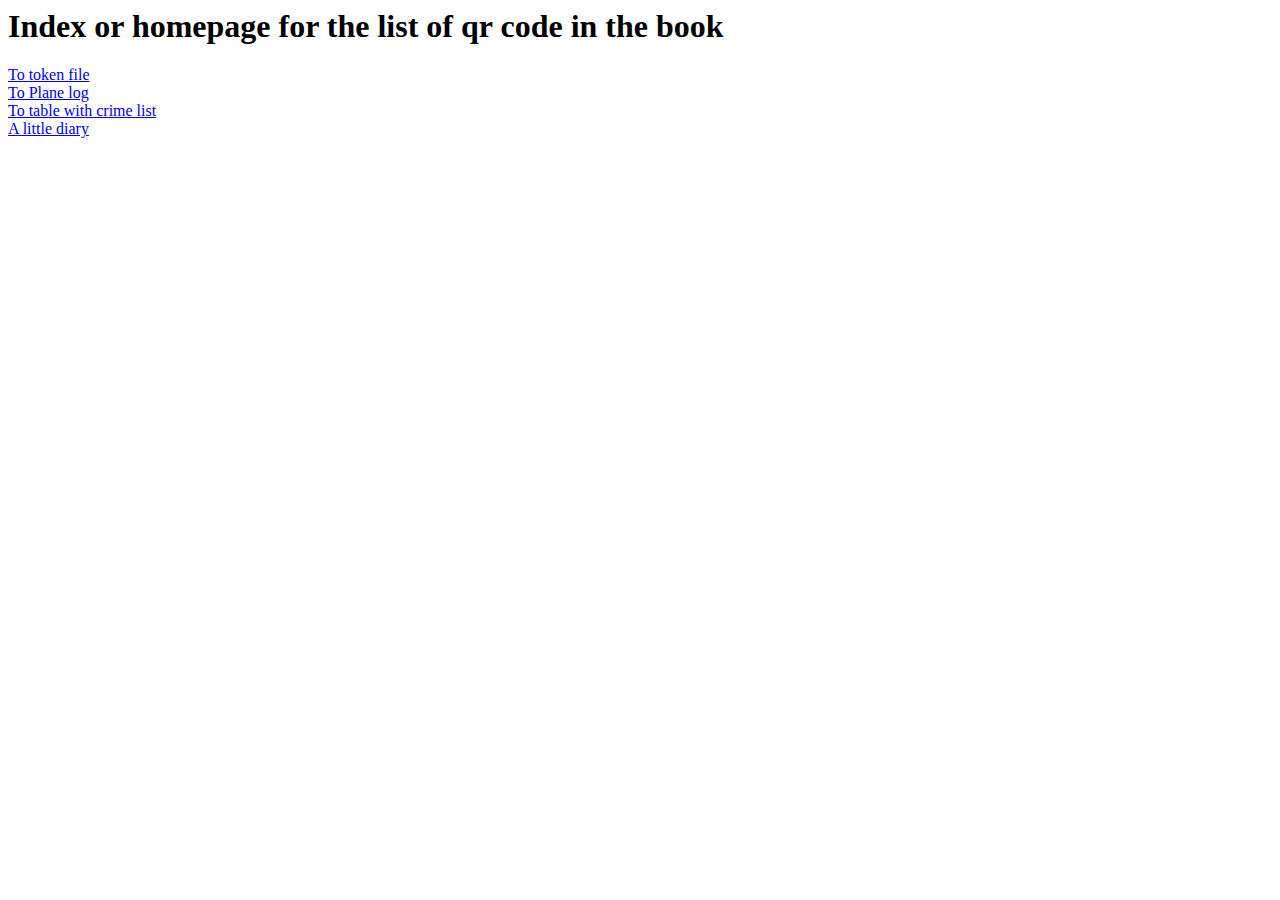
<file: index.html>
<head>

</head>
<body>
    <h1>Index or homepage for the list of qr code in the book</h1>
    <a href="Token.html">To token file</a>
    <br>
    <a href="PLANE_LOG(ID=4294967297).html">To Plane log</a>
    <br>
    <a href="CRIME_REPORTS(JUNE 2034).html">To table with crime list</a>
    <br>
    <a href="ORIGIN(PROJECT=0x00).html">A little diary</a>
</body>
</file>
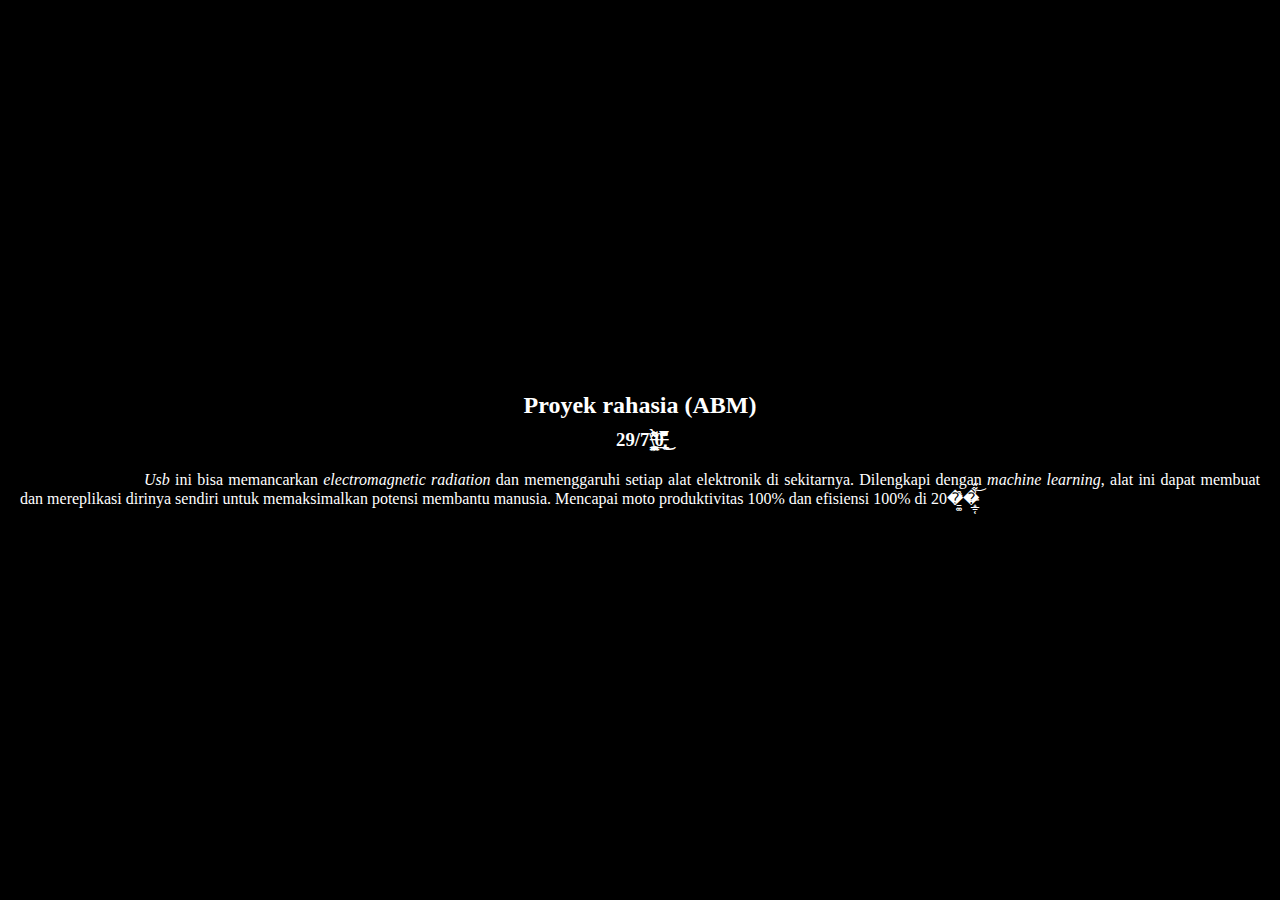
<file: ORIGIN(PROJECT=0x00).html>
<head>
    <link rel="stylesheet" href="Project=0x00.css">
    <meta name="viewport" content="width=device-width, initial-scale=1.0">
</head>
<body>
    <h2>Proyek rahasia (ABM)</h2>
    <h3>29/7\̶͎͇̟̙̜̪̟̦̘͌̊͌̀̏0̶̢͔̲̓̒̓͆̊̂̑̅̎̈̒̍̕̚͜</h3>
    <p class="indent justify_text">
        <em>Usb</em> ini bisa memancarkan <em> electromagnetic radiation</em> dan memenggaruhi setiap alat elektronik di sekitarnya. Dilengkapi dengan <em>machine learning</em>, alat ini dapat membuat dan mereplikasi dirinya sendiri untuk memaksimalkan potensi membantu manusia. Mencapai moto produktivitas 100% dan efisiensi 100% di 20�̷̱͚̒̉�̶̲̟̱̜͗͂̋͝
    </p>
</body>
</file>
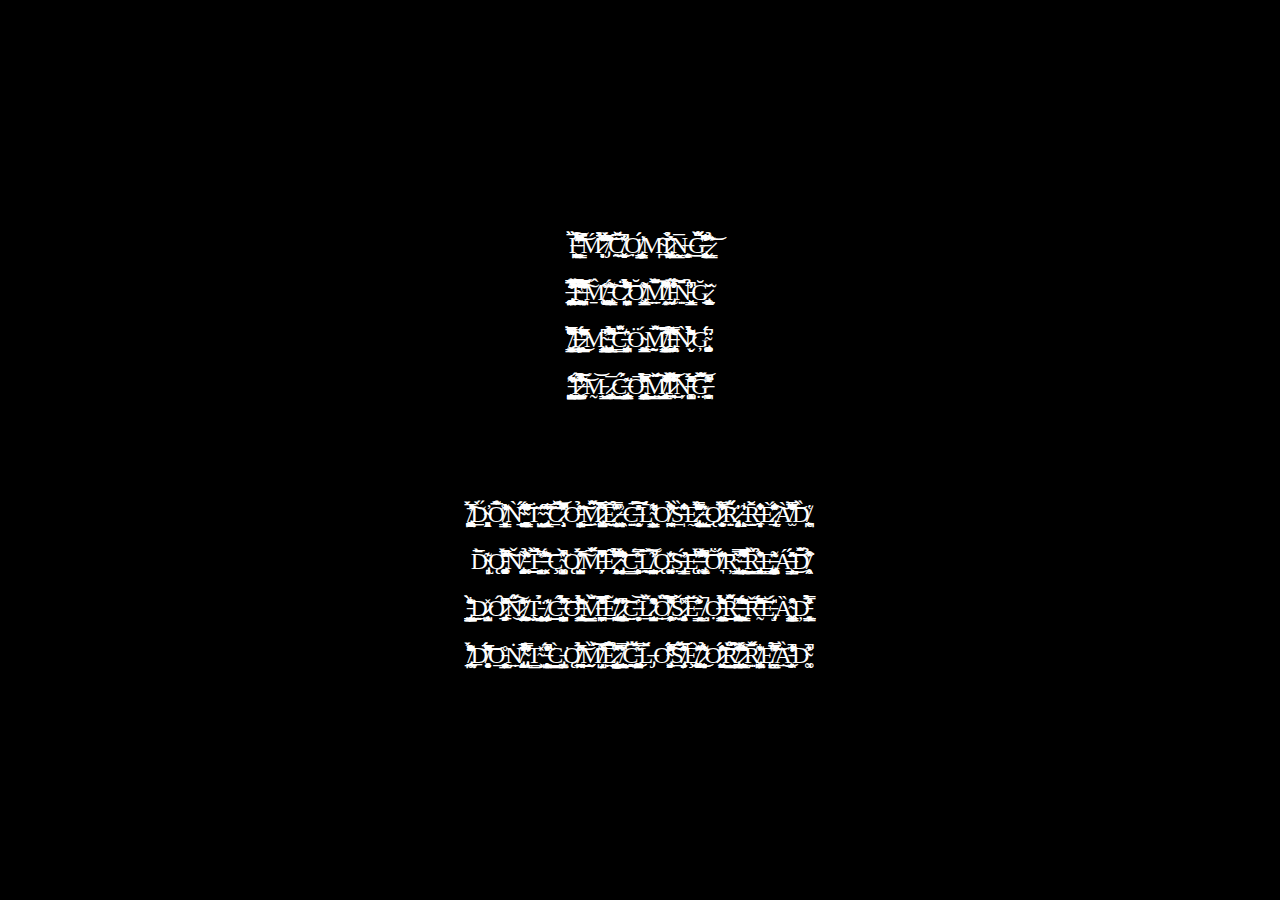
<file: Token.html>
<Head>
    <link rel="stylesheet" href="Token_Stylesheet.css">
    <meta name="viewport" content="width=device-width, initial-scale=1.0">
</Head>
<body>
    <p>I̶͖̘̙͎̹̩͉̪̮̞̾̏̏̍̅̊͛͘͠'̵̱̗̳̖͙̿͑̅̑̒̄̈̅͐̎̔͌̑̾͐̏̕͝Ḿ̷̟͉̀̅͌̊̅͐͊̉̇̍̀͗́͑̾͂̐͑͊͝ͅ ̸̡̾́͗̆̇̆̒̀̅͒̌̈̾̏͑͛̈́͘͘͝C̸̬̖̠͓͓̰̖̠̈́̆̅͑͑̇̌̐̚̚͜ͅỌ̸̢̧̮̰̦̼̤̗̯̻̭̝͉̳̻̱͖̳̼̼̘̤́̈́̕M̴̪̑Ì̷̢̢̻̙̣͕̜͎̞̲͖̦͚̱̓̔̉̓̽̈́N̶̗͔̙̣̙̬̞̳̯̗̰̯̹̅G̶̨̢̧̨̠̭̩͖̙̗̲̻͎̲̗̲͕͖̮̘̀͗͆̒̋̈́̈́͊̋̓̏̈́͋͋͒͆̃̐͊ ̷̳̜̯͛̉̂͊͝</p>
    <p>̶̢̡̢̛̛̹͕͚͕̯̻̪̯̦͚̗̣̩̪̬̲̠̈́̔̾̿̊͐͛͗̿̈́̾̚͘͝͝I̴̼̥̯̟̞̭̙͍̲͋͊̆̑͒̆̉̈́͐̉́̀̈̏͠͠͝'̶̛̝̝̬͓̞̙̰͈̪͍̓̓̀͌̿̎̎̾͑̈́̍̅͂͌͑͑̔͘͠M̸̨̨͈͚̠̱͓̫̩͂̂̒̊ ̵̡̦̲͚͎̘̰͇͑͌̆̊̍̄̓́͠Ċ̷̠̩̙̟̟̻̖̖̻̠̖̗̖̦̩͙̦̪͓̎͌͐͐̒̌̒͐͊̌̈́́̈́͆̉͋͗̀̾͗̾͝O̸̡̮̩͇͚̩̯͌̆̓̊͗̕M̸̛̲͙̝̭̤̲͗̃͒͗̏̑̀́͊̃̄͆́̀͆͂̒̅̕̕͝I̵̡̫̠͔̣͐͒̊͛̀͗̋̎̋̍͝͠N̵̘̣͓̤̯̮͓̟̞͇̘̓͆̉̈́̓͐̇̾̄Ğ̷̢̜̩̲͚͉͉̲̥̲̰͙̹̃̌̆ͅ</p>
    <p≯̮͚͇̣͔̯̘̱̻͍̞̖͎̜̓̀̋̀̓̒͆̓̂͆̆̿͂͑͋̌̈͂͆̚͠ͅÌ̶̧͓̦̞̻̝͎̙̠̙̟͈̻̦̹͖͈̕͜ͅͅ'̷̨̛̹̲̹̯̩̱͇̏̂̈̊̋̾̓͆̋̅͛͐̽́̆͆́͌ͅM̴̡̛̯̟͚̼͉̙̯͇͈̪͇̖͈͔̟̓̒͆ ̵̢̧̥͍̣͇͕͇͓͈̃̐̓̉͑̈́̈̎͒̓̒̚̕͝C̶̡̧̧̯̳͖̟̻̪̝͔̑͛̀̂̌̈Ö̴̖͇̤̟͚͈̰̟͙̭͖̯̘̗̯́M̸̛͕̻̰̺̤̜͚̹̠̣͇̖̯̭̓̿̑̌̈̂̅͂͝I̶̡̢̬̱̣̟̪̲̜͕͉̦̒̍̓͛͒͋̃̀̄͆̽̿̍͌͘̕ͅǸ̷̙̬̉̂̔̎̎̏̊̈́̑̽͌̏͊̋̈́́̔͂̓̌̀̍Ģ̴̡̧̗͚͙̱̰̼̬̬̥͕̹̠͙̞̗͖̮͉͆̈́̈́</p>
    <p>̵̨̛̜̩̺̗̭͖̬̹͍̺̺͙͋̆͌̃͛͜͝I̷̧̖̙̙͇̫͍̺͕̭̙͖̻̣̯͑̂̔͒̕͘̚͝͠'̶̖̥̬̍̈̑̀̉̌͝M̵͇̰͖̮͝ ̷̡̖̫̯̙̟̥͔̬̝͚̣̅͜C̶̢̳̙̪̥̥̙̝̣̞̫̟̘͇̯̭̘̠̞̮͙̹̠͊́́̂͘Ō̵̧̡̱̱̦̖͇̺̥̮̺̙̖̭̭͚͔̼͖͕̏͆̾̾̿́͆̈̏̓̎̀͒̀̓́̔̎͒̇̉̕͜ͅͅM̸̨̢̧̛͍̳̟͈͇̙̼̙̎̑̊̈̔̈́͊͂̊̌͗͌͂̅́̚͜͠ͅI̷͍͉̋̓̉̈́́̿̊̏̑͛̀̌̇̿̎̒̈́̈͂͆̐͜͝Ņ̶͙͚̥̖̣̺̋̅̈̈́̈́̈̽̊̋̒̀̽̊̇͘G̶͈̤̪͙̘͍̙͔͙̽̈́̈̔͋̋̽͐̄̏̈́̅͌̒̃̍̌̂͘̚͝</p>
    <br><br><br>
    <p≯̢̨̨̛̤̣̯͚̞̪̩́̓̅̇̄̀̓̕͠D̴͓̥͓̱̭͈͉̖̲̀̋̕O̸͓̝͎͈͈͉͙̖̖͇̾̂͗̅̄̾͗̃̀̅̐͌̍̃͘̕Ǹ̴̲̞̮̗̖͍̙̓̇́̒̈́̋͝'̴̧̧̛̹͇̙̯͓̜̻͚̣̰͋́͛͂͌͛͐̅͒͝Ṫ̴̫̺͎̩̫̓̑̓̒͝͠ͅ ̴̡̫̰͇̜̥̖͎͔̙̇̅̋͋̍͘͘͠͝C̷̹̘̹̱̟͗̆̌͛̈́́́͆̄͒̽̄̓̚̕͝Ơ̵̧̧̟͎̥̥̦̱̦̺̩̘̋̉̄͜͝͠ͅM̷̢̨̛̫͚͙̫͓͓̣͕̗̠̺̲̑̈̋̌͆͒̿͂̂͝͝E̷̮̝̯̰̣̹̠̯̫̱̞͗̔͆̍́̿̎̇̇̇̑̉͘ͅ ̶͖̹̗̝̹͈͎͖͗C̶̫͎͈̯̩̣̤̤͑̇̽͑̄́̊͝͠͝L̴̨̛̛͇̦̭̝̺̯̍͌̒͗̄̇͋Ơ̸͔̘̪̫͔͔̼̌̏͒̾̓̉͋̃S̵̲̩͋̐̓͂͒̏Ę̷̡̢̟̰̫̼͎̰̬̝͔͎̮̋͋͋̊̈́̇̊̏̽̿̌̈́̑̀̌̌͘͜ ̶̲͓̘̳͛͊Ǫ̷͉̠̘̹͎̩͔͙̱͕̯̱̬̓̿́̀̅͋̾̏́̇͊͒̂͠R̷̡̢̟̣̹̥̣̤͍̝̖̋̍̈́̋̇̀̓ͅ ̵̨̟̇̓͋͜R̶̜̤͈̼͔̣̝̓͒͋̀̓̆̎͛̄È̷̢̲̣̘̌͋̂̋͒́̽̽͠À̸̫͋͆͑̆̀̔̆͆̇̿̋̽͒̊͝D̸̨̪͍̔̀̏</p>
    <p>D̴̢͕̻͊̅̄̀Ǫ̵̡̨̬͙͕̼̘̜͚̀̂͐̄̄̆̒̈́̅̄͆͊̚͘͠͠N̸̡̥̜͍̟̮͌̌'̵͍͚͍̓͑̉̑͌̓̓͜T̶̛͕̺̘̱̜̼̏́̅̈́́̈́̀̽̈́͆̈́ͅ ̶̙͓͔̏̄̓̄͑̇͛̌̔͂̓̈́̍͝Ç̴̖̝͚͈̘͈͎͙̺̀͒̍͛̒̃̚Ǫ̸̩̠̯̞͕̺̯̹̍́́̊̓̅̀̂̔͗̕͠M̵̞̗͒͆͑̾̅͛̌̋̍̋͒͋̇͘̕̚Ê̷͈̣̝̭̙͉͕̥̩̽̍́͆̉̑̂̈́̅̾̎̂̈͘̕ͅ ̴̡̛̛̠̭̻̩̝̙̈́̀͋͌̈́͐̍̓͛͂͂͒̐͘͝C̵̨̧̦̠͈̩̞͎̗̳͉̙̙̫̿́͗͂̑L̸͈̣̰̻̠͙̜͈̪̣̪̼̘̭͋̅́̅̅̾̚͜͜͠͝ͅǪ̵͉͈̠̙͍͚̯̾̌̂͘͠Ṣ̵̡̛̝̳͈̓́͗͝Ę̶̛̜̞̩͑̀̐̐̈́͆ͅ ̵̢̛̘̙̠͚̣̝̙̂͒͌̈́͑̀͂̌̋̄̚͝Ṏ̸͉́̆̋̂̑̈́͂͗̌̾͘͝͝Ŗ̴̡̛̯̳̱͕͓̭̬̬̌̿ͅ ̶̛̰̘̙̦̘͕̳̟̦̟͉͍͕͉̓̄͊̿͒͋̊̏͛̚̕̚͘͜ͅR̵̢̛̻̠̳͉̯͎̣͍͔̙͉̠̎̏͛̀͐̈́̉̀̐̕ͅE̶̢͓̥͎̝͚̗͚̳͕̝̘̤̞͖̺̻͗͑̑͌Á̶̹̘̦̳͇̽̽̔͐̈́̂̓́̄̈͘͜͝D̸̯͉̥̭̉̎̋͒͂̓͐̌̂͘</p>
    <p>̵̡̝̬̦̙̳̳͇̺̦̱̤̀̂͋̄̀̓̽̒͂͑͘D̷͕̣̠̖̯̞̠̺̜̤̜̲̖̽Ó̷̡͔̯̙̗͍̼͙̲̞̙͎̽̄̒̍̀͊̑̽͑͆͘̕͝N̷̡̥̦̫͔̊̽͑̂̍̋̈́͗͘͜͠'̸̨̗̬̝̖̞͙̗̘̖̤̼̭͖̌͜Ţ̵̧̧̳̖͉̠̝̮̹͈̜̖̝̈́̉ ̸̧̡̭̦̥̝̟̦̭̰̫̒͊͜͜ͅḈ̶̧̗̱̫̣̝̬̘͉̝̺̻̦͈̪̉́͒́̃͑̅̎̋̒̒̀̍̃̕͝ͅƠ̶̡͓̼̱̜̪̼͇̭̮͔͉͌̃̉̈́̔̈́̏̒̄̔̕̕͜M̶̳̪̬̤̦̳̦̬̙̿̈́͋̽̈̔̇͊͋̏̀̒̎͘̚͘͠E̸̢̪̹̘̯̱̲̙̽̐̀͂͑͛̃͑̓̀̊̕ ̷̢̨̘̬͓̲͉̝̮̟͚̞̝͈͇͆̔̊̇͜͝͠C̶͙̩̤̮̦̗̓͝ͅL̷̛͉̭̠̠̫̬̺̜̙͐̄͒̐̽́̏͒͗͌̀O̸̱̥̦̭̼̦̣̲̹͔͍̟̣̥̎̑͂̂͌̔̀̐̐̈́̉̿͐͝͝S̷̡̨̨̙͈̻͔͍̗̜̰͍̩̤̯̯̽̌͆E̵̘̦͇͐͛̓̀͂̅̅͛͊̈́̔̕ ̸͖̺̀̚Ọ̶̻͉̞̪͇̹͓̤̝͑̓̓̉̐̌͐͐̽̋́͌́̈́͛͜R̶̡̧͙͚̟̺͖̱̹͕̪̜̞̩͈̈́̈͑͆̌̽̈̋̓̂̕ ̶͇͓̫͕̘̘̠͎̔̏̈̑̇̂́͛̒̈́͊͌̋̕͝͝Ř̶̰͗͛̅͑͒̓̎̈́́̏͘͠͝͝Ĕ̵̡͎̜̎́Ȁ̴̳͚̹̻̱̳̝̺͚̂̽͒Ḑ̵̧͇̦͓͉̰̜̲̲̉̎̄̿̊̾̉̀̕ͅ</p>
    <p≯̢̼̲̥̪͐͒͊̂̌͑̽̇̒͌̂̾̈́̔̏̑̀Ḏ̸̩͙͙̜̥͓̤́̑̅̓̂̄͌̽͌̍́̅̏͝͝ͅO̵̜̯̖͔͎͙̼̟͍̱̹̦͇̭̊N̸̡̨͙̯̖̲̤̍͊͑͂̊̇̕̚'̴̢̡̛̤̜́͌̿͂T̴̳͕̟̽ ̶̨̟̥̯̗̘̻̺͉͈̖́̃͐̐̊̽̇̕̚̚͜͜C̵̢̠͍͎̗̳͎̦̺̀͘Ǫ̸̭̞̲͖͔̯̫̪͉͉̅̎̋̉̋͗̓̈́͐͜͜͝M̸̱̦̺̘̰̗̈́̓̏͌̐̒͘͠͝E̷̢̻̺̼̠̺̻̤̟͔̖̮̺̝̥̎̀̂̒̈̅̂̽̃͆̉̓́̕ ̸͔͈̞͍̣͉͈̘̞̭̙͇̜̪̬͗̌͛͆̿͜ͅC̵̨̰̺̗̰̪͈̞̟͔̖͚̞̹̹̏͑͂̋̅̿͜͜L̶̡̆̈́̄Ơ̴̡̱̱̘͖̥̾̏̈́̎̈́̑̋̈́͛̈̆̽̌͒̚͠S̸̡̧̮̲̦̅̋̒̈́͗͛͂͑̍̊͂̚̕͝͝͝Ȩ̸̧̤͙̘̲͍͚͉̜͚̐̀͐̽̎͜ ̷̧̻͈̂̑̉͑͌͋Ơ̷͓̯̞̮͍̭̼͔̈́́̎̐̾̃̎̒͜͝͝͠ͅͅR̸̢̛̫̪̺̫̳̟̣͙͗̉͊́̎͑̀̂́̈́̕͠͝ ̷̨͖̭̫̲͉̙͇̠̀̔͛͗͗̋̑͛̈́̓́͑͗R̸̨̢̦̭̣̘̻̜͖̤̼͕̪͋̄͗̌̅͊̈́̎̋Ę̸̺̖̩̼͇̓̉͗̃̔͒̃͌̿͗̾̅͆͒̅̕͝A̵̧̛̛͎̭̫͍̠̯̓̏͗̾͊͑̾̾̍̚͘͜D̴͉͚͗͛͊̚</p>
</body>
</file>
<file: Project=0x00.css>
body {
    width: 100%;
    height: 100%;
    background-color: black;
    color: white;
    display: flex;
    align-items: center;
    flex-direction: column;
    justify-content: center;
    margin: 0;
}

body p {
    padding: 0% 20px;
    margin: 0;
}

body .indent {
    text-indent: 10%;
}

.justify_text {
    text-justify: inter-word;
    text-align: justify;
}

h3 {
    margin: 0 0 20px 0;
}

h2 {
    margin: 0 0 10px;
}
</file>
<file: Token_Stylesheet.css>
body
{
    display: flex;
    height: 100%;
    width: 100%;
    font-size: x-large;
    flex-direction: column;
    color: white;
    background-color: black;
    align-items: center;
    justify-content: center;
    margin: 0;
}

p 
{
    margin: 10;
}
</file>
